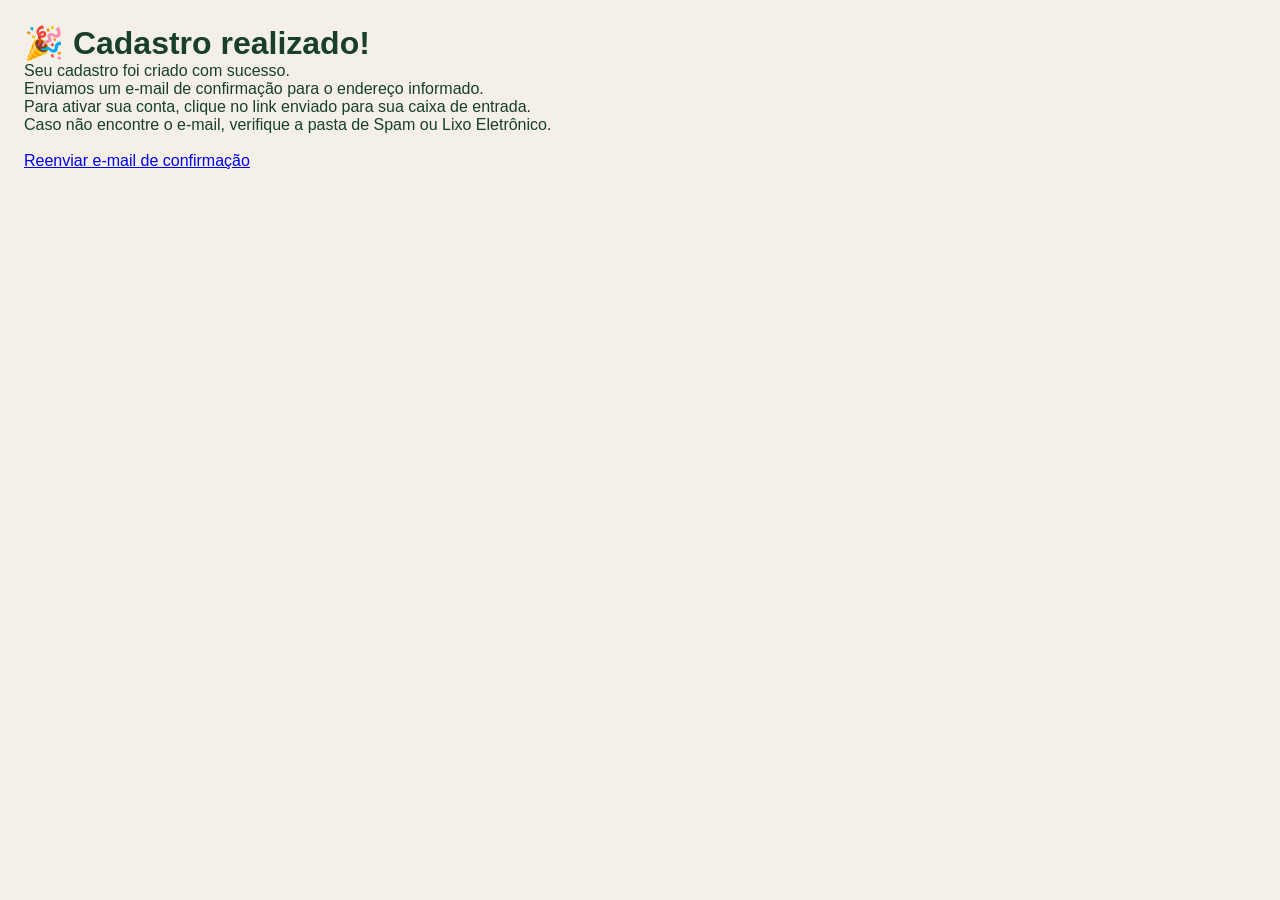
<file: aguradando-confirmacao.html>
<!DOCTYPE html>
<html lang="pt-BR">

<head>
    <meta charset="UTF-8">
    <meta name="viewport" content="width=device-width, initial-scale=1.0">
    <title>Cadastro realizado | Avisaí</title>

    <link rel="stylesheet" href="css/style.css">
</head>

<body>

    <main class="container-confirmacao">

        <h1>🎉 Cadastro realizado!</h1>

        <p>
            Seu cadastro foi criado com sucesso.
        </p>

        <p>
            Enviamos um e-mail de confirmação para o endereço informado.
        </p>

        <p>
            Para ativar sua conta, clique no link enviado para sua caixa de entrada.
        </p>

        <p>
            Caso não encontre o e-mail, verifique a pasta de Spam ou Lixo Eletrônico.
        </p>

        <br>

        <a href="reenviar-confirmação.html">
            Reenviar e-mail de confirmação
        </a>

    </main>

</body>

</html>
</file>
<file: css/style.css>
* {
    margin: 0;
    padding: 0;
    box-sizing: border-box;
}

body {
    font-family: Arial, sans-serif;
    background-color: #f4f0e8;
    color: #173f2a;
    padding: 24px;
}

.cabecalho-cadastro {
    display: flex;
    align-items: center;
    gap: 12px;
    margin-bottom: 24px;
}

.btn-voltar {
    width: 36px;
    height: 36px;
    border: none;
    border-radius: 50%;
    background-color: #e5decd;
    cursor: pointer;
}

.cabecalho-cadastro h1 {
    font-size: 18px;
}

.card-dados-pessoais {
    display: flex;
    align-items: center;
    gap: 12px;
    background-color: #dfe9d8;
    border: 1px solid #c8d5c0;
    border-radius: 14px;
    padding: 14px;
    margin-bottom: 24px;
}

.icone-dados {
    width: 36px;
    height: 36px;
    border-radius: 50%;
    background-color: #0f6b3a;
}

.texto-dados h2 {
    font-size: 14px;
}

.texto-dados p {
    font-size: 12px;
    color: #6b7168;
}

#form-cadastro {
    display: flex;
    flex-direction: column;
    gap: 16px;
}

.campo-formulario {
    display: flex;
    flex-direction: column;
    gap: 8px;
}

.campo-formulario label {
    font-size: 12px;
    font-weight: bold;
    color: #6b7168;
}

.campo-formulario input {
    padding: 16px;
    border: none;
    border-radius: 16px;
    background-color: white;
    font-size: 14px;
}

.btn-continuar,
.btn-criar-conta {
    width:100%;
height:56px;
border-radius:16px;
font-size:18px;
font-weight:600;
transition:.3s;
}

.requisitos-senha {
    padding-left: 20px;
    color: #6b7168;
    font-size: 13px;
}

.etapa-senha {
    display: none;
    flex-direction: column;
    gap: 16px;
}

.obrigatorio{
    color:#D32F2F;
    font-weight:600;
}

.texto-ajuda{
   color:#6B7280;
    font-size:14px;
    margin-top:6px;
    margin-bottom:18px;
}

.requisitos-senha{
   margin:18px 0 24px;
    padding-left:22px;
    color:#6B7280;
    font-size:15px;
    line-height:1.8;
    margin-bottom:30px;
}

.btn-criar-conta:disabled{
    opacity:.5;
    cursor:not-allowed;
}

.mensagem-erro{
    display:none;
    background:#FDECEC;
    color:#B42318;
    border:1px solid #F5C2C7;
    border-radius:10px;
    padding:12px;
    margin-bottom:18px;
    font-size:14px;
    font-weight:500;
}
</file>
